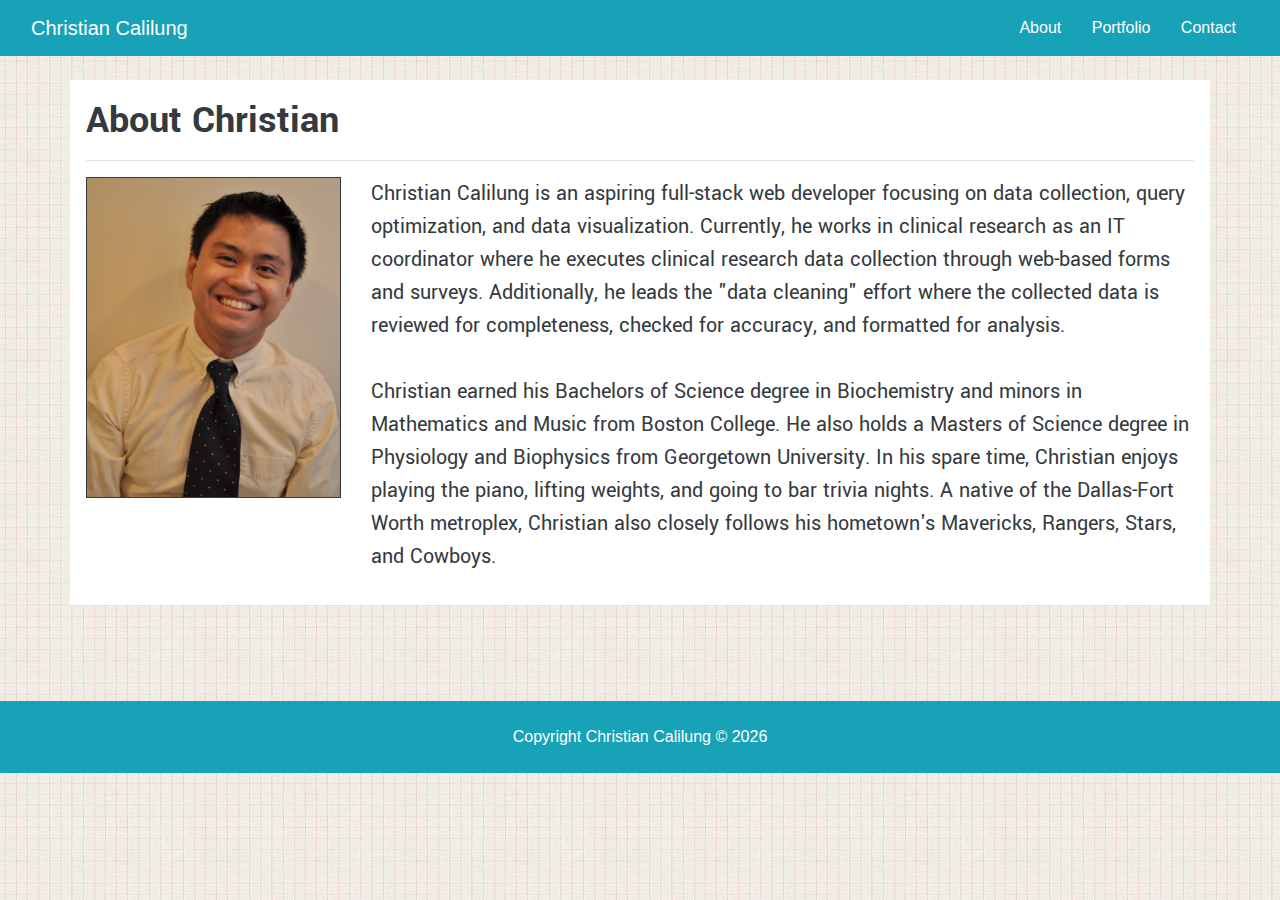
<file: index.html>
<!DOCTYPE html>
<html lang="en">

<head>
    <meta charset="UTF-8">
    <link rel="stylesheet" href="assets/css/reset.css">
    <link rel="stylesheet" href="https://maxcdn.bootstrapcdn.com/bootstrap/4.0.0/css/bootstrap.min.css">
    <link href="https://fonts.googleapis.com/css?family=Yantramanav" rel="stylesheet">
    <link rel="stylesheet" href="assets/css/style.css">
    <title>About Christian</title>
</head>

<body>
    <header>
        <nav class="navbar navbar-dark bg-info mb-4">
            <div class="container-fluid">
                <a class="navbar-brand" href="index.html">Christian Calilung</a>
                <div class="float-md-right">
                    <a class="btn btn-info" href="index.html">About</a>
                    <a class="btn btn-info" href="portfolio.html">Portfolio</a>
                    <a class="btn btn-info" href="contact.html">Contact</a>
                </div>
            </div>
        </nav>


    </header>

    <div class="container">
        <div class="row my-4">
            <div class="col-md-12 col-xs-12 bg-white text-dark p-3 mb-5">
                <h1 class="font-weight-bold" id="CC">About Christian</h1>
                <hr class="my-3">
                <div class="row">
                    <div class="col-md-3 col-xs-12">
                        <img class="float-left border border-dark mr-4 img-fluid" src="assets/images/DSC_0212.jpg" width="100%" height="auto" /> </div>
                    <div class="col-md-9 col-xs-12 ">
                        <p class="float-left" "text-md-left">Christian Calilung is an aspiring full-stack web developer focusing on data collection, query optimization,
                            and data visualization. Currently, he works in clinical research as an IT coordinator where he
                            executes clinical research data collection through web-based forms and surveys. Additionally,
                            he leads the "data cleaning" effort where the collected data is reviewed for completeness, checked
                            for accuracy, and formatted for analysis.
                            <br>
                            <br>Christian earned his Bachelors of Science degree in Biochemistry and minors in Mathematics and
                            Music from Boston College. He also holds a Masters of Science degree in Physiology and Biophysics
                            from Georgetown University. In his spare time, Christian enjoys playing the piano, lifting weights,
                            and going to bar trivia nights. A native of the Dallas-Fort Worth metroplex, Christian also closely
                            follows his hometown's Mavericks, Rangers, Stars, and Cowboys.</p>
                    </div>
                </div>
            </div>
        </div>
    </div>


    <footer class="footer bg-info text-white mt-5">
        <div class="container-fluid p-4">
            <div class="text-sm-center text-md-center">
                <div class="col-md-12 col-xs-12">
                    Copyright Christian Calilung &copy;
                    <script>
                        var today = new Date()
                        var year = today.getFullYear()
                        document.write(year)
                    </script>
                </div>

            </div>
        </div>




    </footer>
</body>

</html>
</file>
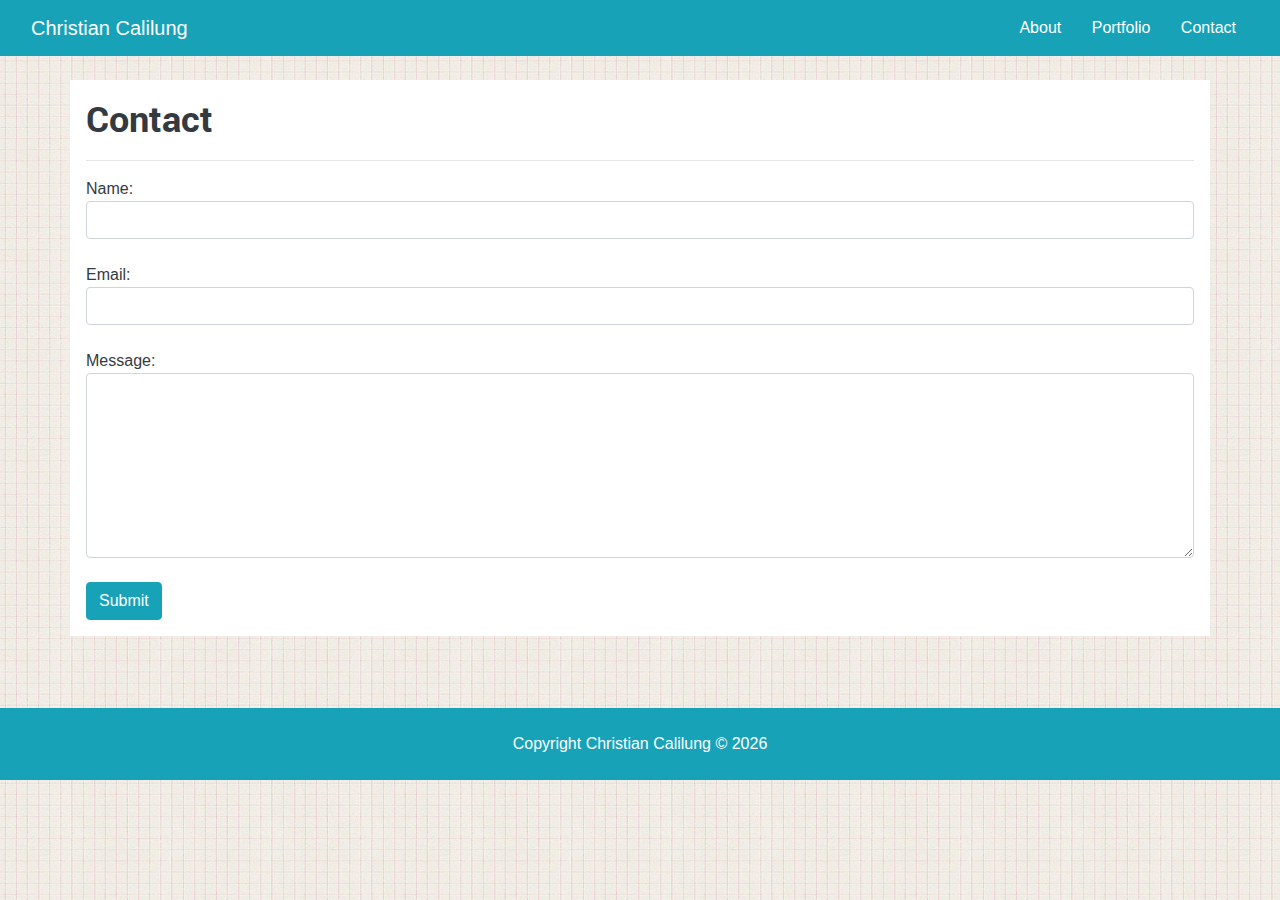
<file: contact.html>
<!DOCTYPE html>
<html lang="en">

<head>
    <meta charset="UTF-8">
    <link rel="stylesheet" href="assets/css/reset.css">
    <link rel="stylesheet" href="https://maxcdn.bootstrapcdn.com/bootstrap/4.0.0/css/bootstrap.min.css">
    <link href="https://fonts.googleapis.com/css?family=Yantramanav" rel="stylesheet">
    <link rel="stylesheet" href="assets/css/style.css">
    <title>Contact</title>
</head>

<body>
    <header>
        <nav class="navbar navbar-dark bg-info mb-4">
            <div class="container-fluid">
                <a class="navbar-brand" href="index.html">Christian Calilung</a>
                <div class="float-md-right">
                    <a class="btn btn-info" href="index.html">About</a>
                    <a class="btn btn-info" href="portfolio.html">Portfolio</a>
                    <a class="btn btn-info" href="contact.html">Contact</a>
                </div>
            </div>
        </nav>


    </header>

    <div class="container">
        <div class="row mb-5">
            <div class="col-md-12 col-xs-12 bg-white text-dark p-3 mb-4">
                <h1 class="display-5 font-weight-bold" id="CC">Contact</h1>
                <hr class="my-3">
                <div class="row">
                    <div class="col-md-12 col-xs-12">
                        <form>
                            Name:
                            <br/>
                            <input class="form-control" type="text" name="name">
                            <br/>
                        </form>
                    </div>
                </div>
                <div class="row">
                    <div class="col-md-12 col-xs-12">
                        <form>
                            Email:
                            <br/>
                            <input class="form-control" type="email" name="email">
                            <br/>
                    </div>
                </div>
                <div class="row">
                    <div class="col-md-12 col-xs-12">
                        <form>
                            Message:
                            <br/>
                            <textarea class="form-control" id=boxText name="textBox"></textarea>
                            <br/>
                        </form>
                    </div>
                </div>
                <div class="row">
                    <div class="col-md-12 col-xs-12">
                        <form>
                            <input class="btn btn-info" type="submit" name="submit">
                            <br/>
                        </form>
                    </div>
                </div>


            </div>

        </div>

    </div>
   

    <footer class="footer bg-info text-white">
        <div class="container-fluid p-4">
            <div class="text-md-center">
                <div class="col-md-12 col-xs-12">
                    Copyright Christian Calilung &copy;
                    <script>
                        var today = new Date()
                        var year = today.getFullYear()
                        document.write(year)
                    </script>
                </div>

            </div>
        </div>




    </footer>
</body>

</html>
</file>
<file: assets/css/style.css>
body {
    background-image: url("../images/hip-square.png");
}

p {
    font-family: 'Yantramanav', sans-serif;
    font-size: 22px;
}
#CC {
    font-family: 'Yantramanav', sans-serif;
}

footer {
    position: relative;
    width: 100%;
     
}


#boxText {
    height: 185px;
}
</file>
